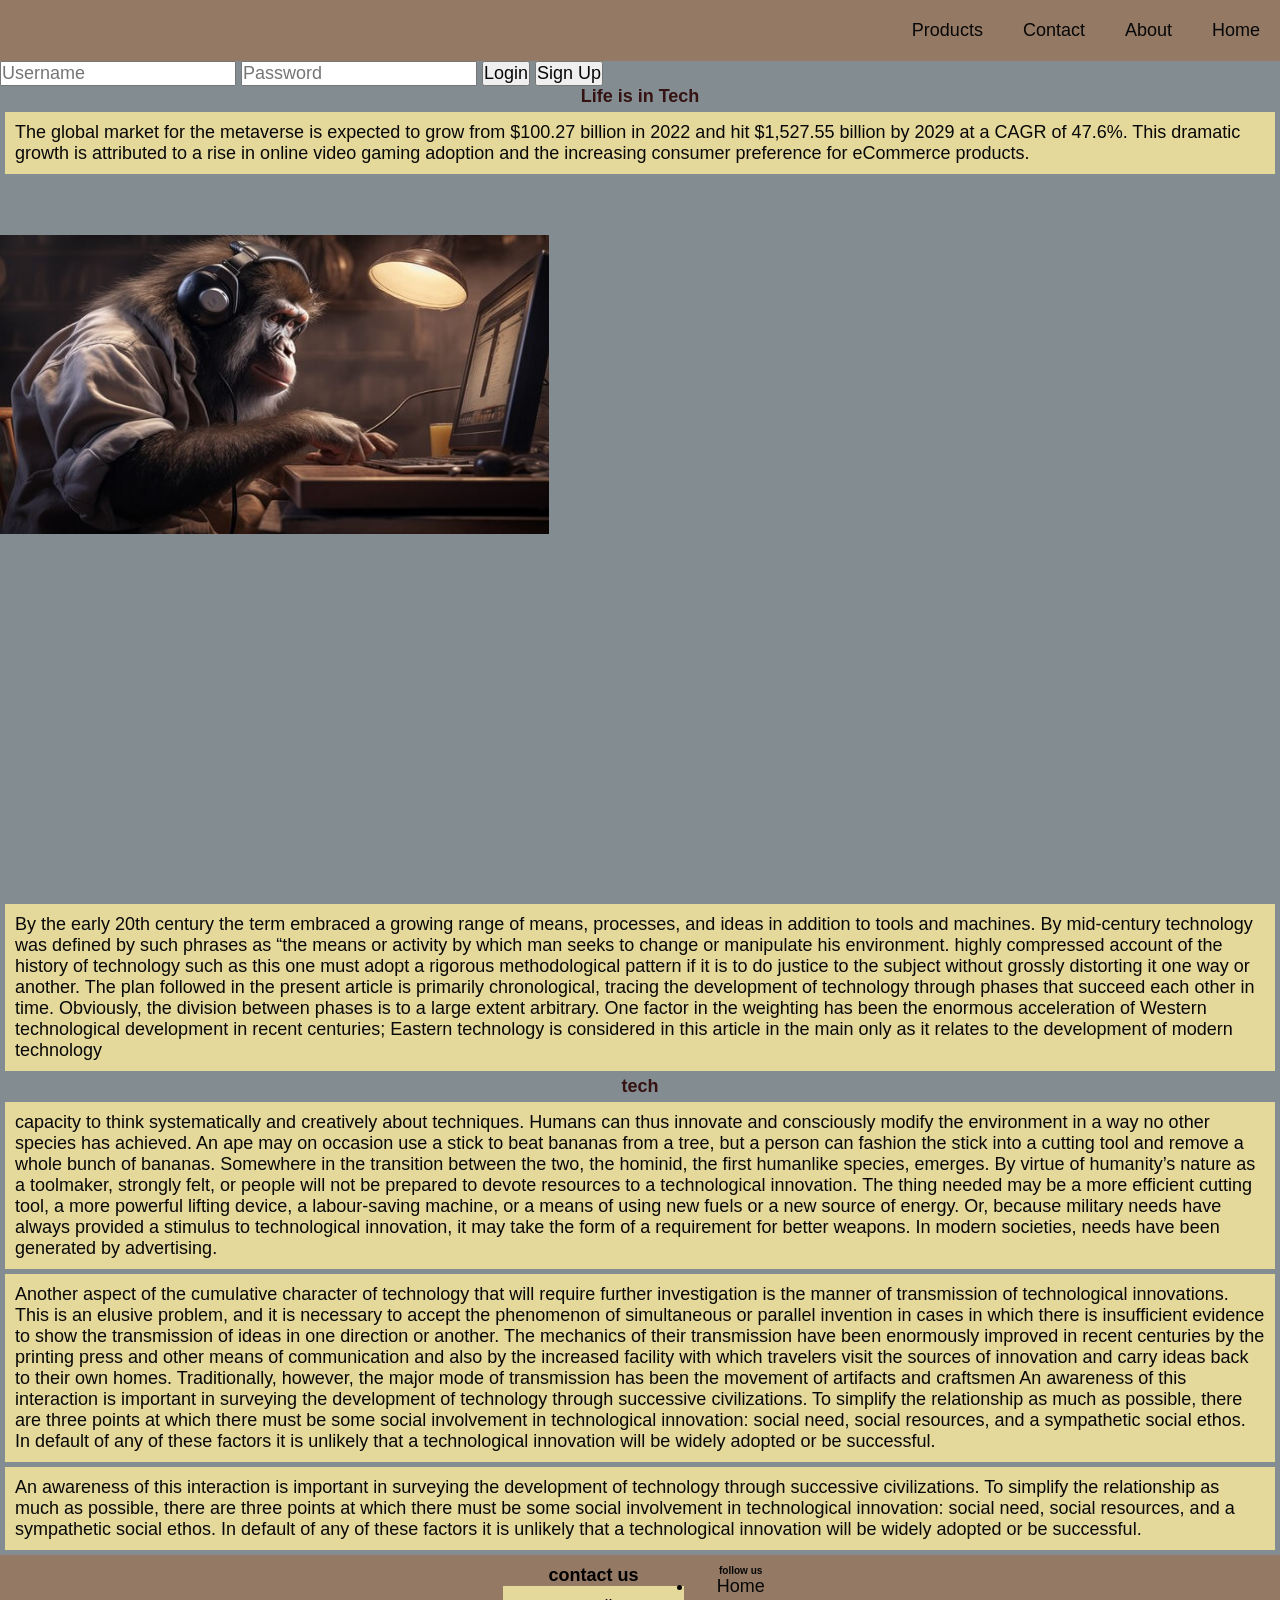
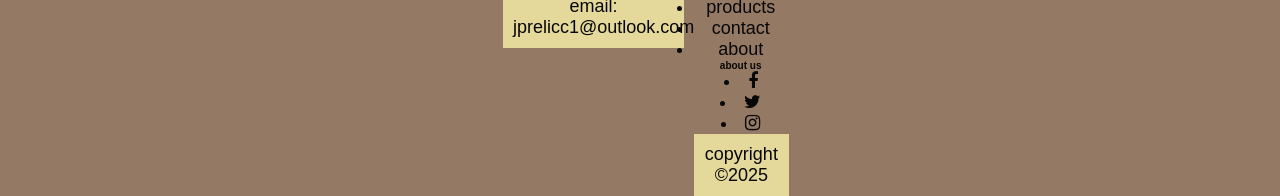
<file: index.html>
<!DOCTYPE html>
<html lang ="en">
<head>
    <meta charset="UTF-8">
    <meta name="viewport" content="width=device-width, initial-scale=1.0">
    <link rel="stylesheet" href="style.css">
 
    <title>Lifeii.tech</title>
</head>
<body>
      

</a>
       <nav class="navbar">
    <ul>
        
    <div>
    <div class="nav-links">
      <li><a href="index.html">Home</a></li>
       <li><a href="about.html">About</a></li>
        <li><a href="contact.html">Contact</a></li>
            <li><a href="product.html">Products</a></li>
        
      
    </ul></div>
</nav>
    </style>
</head>

<div class="wrapper">
    <div class="login_box">
<div class="login-header">
    <span> </span>
    </div>
    <div class="input_box">
        <input type="text" name="" id="" class="input_field" placeholder="Username">
        <input type="password" name="" id="" class="input_field" placeholder="Password">
        <input type="submit" value="Login" class="login_btn">
        <input type="submit" value="Sign Up" class="signup_btn"> 
    </div>

    <h1>Life is in Tech</h1>
    <script src="index.js"></script>


    
    <p> The global market for the metaverse is 
        expected to grow from $100.27 billion in 2022 and hit
         $1,527.55 billion by 2029 at a CAGR of 47.6%. This dramatic
          growth is attributed to a rise in online video gaming adoption 
          and the increasing consumer preference for eCommerce products.</p>
    <img src="monkey.jpg"
    alt="Monkey" height="299" width="549"/>

    <iframe width="560" height="355" src="https://www.youtube.com/embed/gjVX47dLlN8?si=ND5xGgltb02Ow4s7"
     title="YouTube video player" frameborder="0" allow="accelerometer; autoplay; clipboard-write;
      encrypted-media; gyroscope; picture-in-picture; web-share"
     referrerpolicy="strict-origin-when-cross-origin" allowfullscreen></iframe>

    <iframe width="560" height="355" src="https://www.youtube.com/embed/9hIQjrMHTv4?si=deVFOZ8Horj6Nk8y" 
    title="YouTube video player" frameborder="0" allow="accelerometer; autoplay; clipboard-write; encrypted-media;
     gyroscope; picture-in-picture; web-share"
     referrerpolicy="strict-origin-when-cross-origin" allowfullscreen></iframe>

    <p>By the early 20th century the term embraced 
        a growing range of means, processes, and ideas
         in addition to tools and machines. By mid-century 
         technology was defined by such phrases as 
         “the means or activity by which man seeks to 
         change or manipulate his environment. 
        
         highly compressed account of the history of 
         technology such as this one must adopt a rigorous
          methodological pattern if it is to do justice to 
          the subject without grossly distorting it one 
          way or another. The plan followed in the present
           article is primarily chronological, tracing the
            development of technology through phases that succeed
             each other in time. Obviously, the division between 
             phases is to a large extent arbitrary. 
             One factor in the weighting has been the enormous
              acceleration of Western technological development
               in recent centuries; Eastern technology is considered in
                this article in the main only as it relates to the 
                development of modern technology
    </p>
<h2> tech</h2>
<p>capacity to think systematically and
     creatively about techniques. Humans can thus innovate and
      consciously modify the environment in a way no other species has 
      achieved. An ape may on occasion use a stick to beat bananas from a tree,
       but a person can fashion the stick into a cutting tool and remove a whole 
       bunch of bananas. Somewhere in the transition between the two, the hominid,
        the first humanlike species, emerges. By virtue of humanity’s nature as a
         toolmaker,
       strongly felt, or people will not be prepared to devote resources to a
        technological innovation. The thing needed may be a more efficient cutting 
        tool, a more powerful lifting device, a labour-saving machine, or a means 
        of using new fuels or a new source of energy. Or, because military needs have 
        always provided a stimulus to technological innovation, it may take the form 
        of a requirement for better weapons. In modern societies, needs have been 
        generated by advertising. </p>
       
        
        <p>Another aspect of the cumulative character of
             technology that will require further investigation 
             is the manner of transmission of technological innovations. 
             This is an elusive problem, and it is necessary to accept
              the phenomenon of simultaneous or parallel invention in
               cases in which there is insufficient evidence to show the 
               transmission of ideas in one direction or another. The mechanics 
               of their transmission have been enormously improved in recent 
               centuries by the printing press and other means of communication 
               and also by the increased facility with which travelers visit the 
               sources of innovation and carry ideas back to their own homes. 
               Traditionally, however, the major mode of transmission has been the 
               movement of artifacts and craftsmen

           An awareness of this interaction is important in surveying the development 
           of technology through successive civilizations. To simplify the relationship
            as much as possible, there are three points at which there must be some social 
            involvement in technological innovation: social need, social resources, and a 
            sympathetic social ethos. In default of any of these factors it is unlikely that
             a technological innovation will be widely adopted or be successful.    
<p>An awareness of this interaction is important in surveying the development of technology through successive civilizations.
     To simplify the relationship as much as possible, there are three points at which there must be some social involvement
      in technological innovation: social need, social resources, 
    and a sympathetic social ethos. In default of any of these factors it is unlikely that a technological 
    innovation will be widely adopted or be successful.
        </p>
        <footer>
          <div class="container">
<div class="footer-content">
    <h4>contact us</h4>
    <p>email: jprelicc1@outlook.com</p>
    
</div> 
<div class="footer-content">
    <h5>follow us</h5>
    <ul class="links">
        <li><a href="index.html">Home </a></li>
        <li><a href="product.html">products</a></li>
        <li><a href="contact.html">contact</a></li>
        <li><a href="about.html">about</a></li>
       
    </ul>

    <!-- Add icon library -->
<link rel="stylesheet" href="https://cdnjs.cloudflare.com/ajax/libs/font-awesome/4.7.0/css/font-awesome.min.css">

<div class="footer-content">
    <h5>about us</h5>
    <li><a href=""><i class="fa fa-facebook"></i></a></li>
    <li><a href=""><i class="fa fa-twitter"></i></li></a>
    <li><a href=""><i class="fa fa-instagram"></i></a></li>
</div>
<div class="bottom-bar">
    <p class="copyright">copyright &copy;2025</p>
</div>

</div>
</body>
</html>
</file>
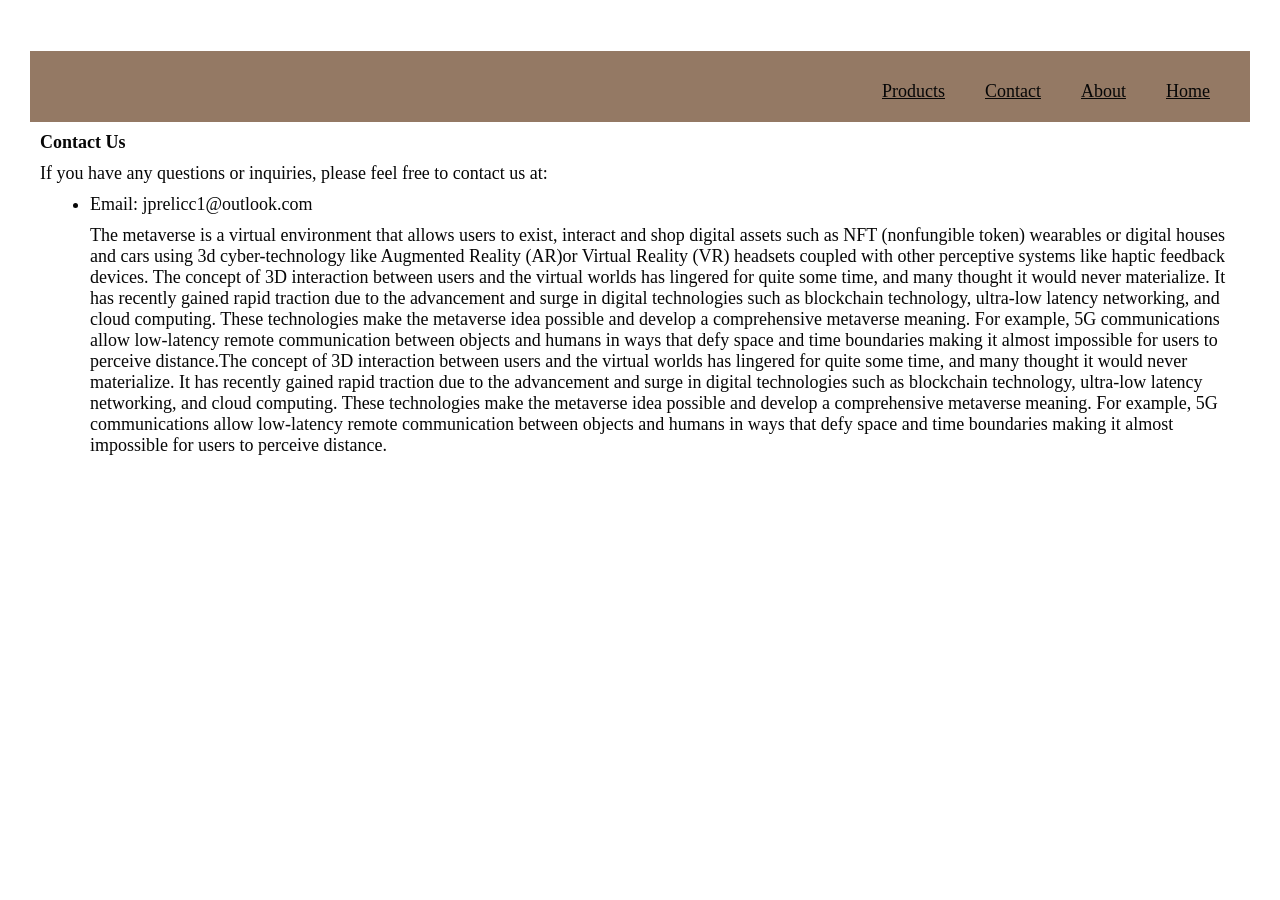
<file: contact.html>
<!DOCTYPE html>
<html lang ="en">
<head>
    <meta charset="UTF-8">
    <meta name="viewport" content="width=device-width, initial-scale=1.0">
    <link rel="stylesheet" href="contact.html style.css">
   
</head>
<body>
   <a href="index.html"> 
   
    <nav class="navbar">
    <ul>
        
    <div>
    <div class="nav-links">
      <li><a href="index.html">Home</a></li>
       <li><a href="about.html">About</a></li>
        <li><a href="contact.html">Contact</a></li>
        <li><a href="product.html">Products</a></li>
      
    </ul></div> 
    </nav>

    <div class="content">
        <h1>Contact Us</h1>
        <p>If you have any questions or inquiries, please feel free to contact us at:</p>
        <ul>
            <li>Email: jprelicc1@outlook.com</li>

            
            <P>The metaverse is a virtual environment that allows users to exist,
                 interact and shop digital assets such as NFT (nonfungible token) wearables 
                 or digital houses and cars using 3d cyber-technology like Augmented Reality 
                 (AR)or Virtual Reality (VR) 
                headsets coupled with other perceptive systems like haptic feedback devices.
                The concept of 3D interaction between users and the virtual worlds has lingered
                 for quite some time, and many thought it would never materialize. It has recently
                  gained rapid traction due to the advancement and surge in digital technologies such
                   as blockchain technology, ultra-low latency networking, and cloud computing. These
                    technologies make the metaverse idea possible and develop a comprehensive metaverse 
                    meaning. For example, 5G communications allow low-latency remote communication between 
                    objects and humans in ways that defy space and time boundaries making it almost impossible
                     for users to perceive distance.The concept of 3D interaction between users and the virtual
                      worlds has lingered for quite some time, and many thought it would never materialize. It has
                       recently gained rapid traction due to the advancement and surge in digital technologies
                        such as blockchain technology, ultra-low latency networking, and cloud computing. 
                        These technologies make the metaverse idea possible and develop a comprehensive 
                        metaverse meaning. For example, 5G communications allow low-latency remote communication 
                        between objects and humans in ways that defy space and
                      time boundaries making it almost impossible for users to perceive distance.</P>
           
        </ul>
    </div>
</body>
</html>
</file>
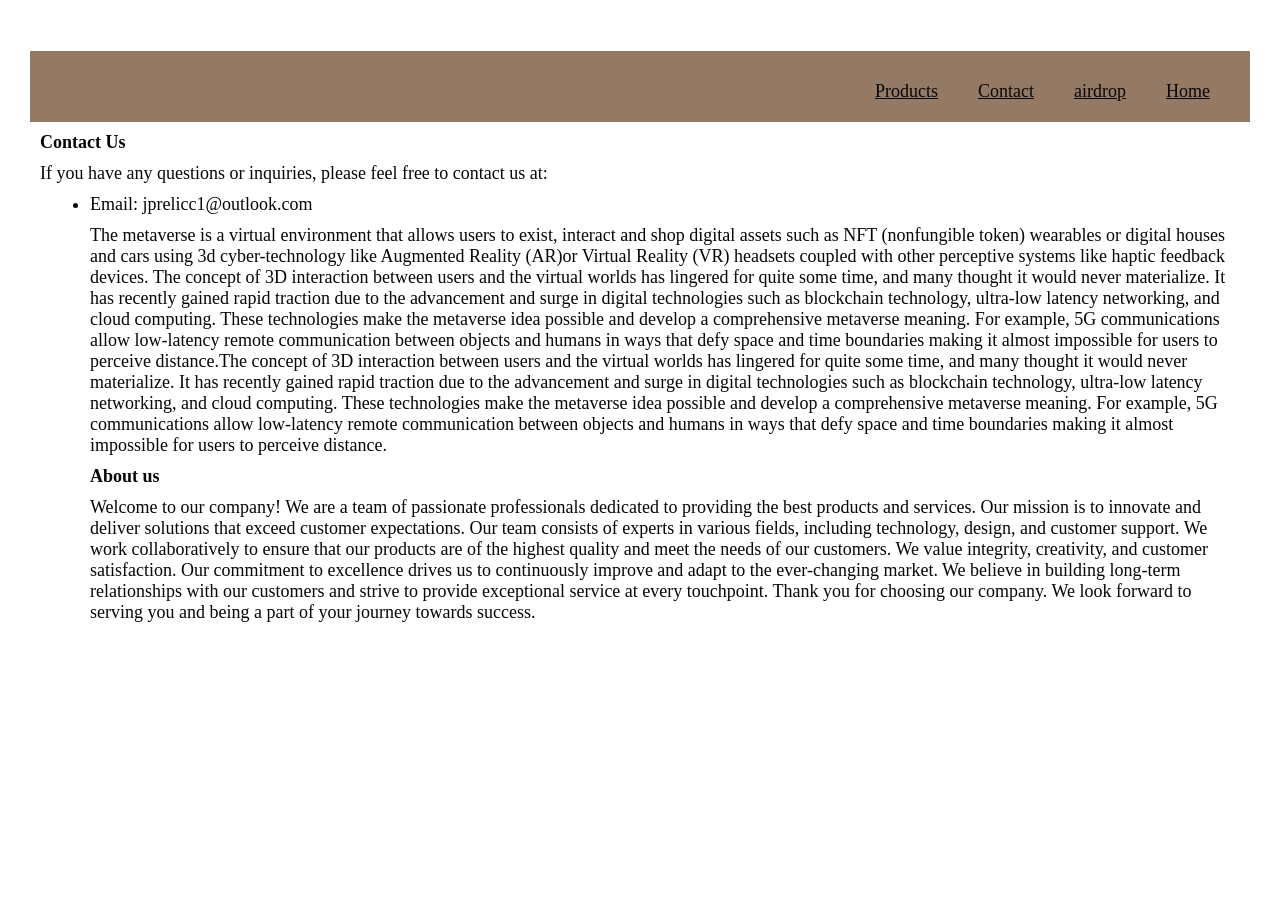
<file: html/contact.html>
<!DOCTYPE html>
<html lang ="en">
<head>
    <meta charset="UTF-8">
    <meta name="viewport" content="width=device-width, initial-scale=1.0">
    <link rel="stylesheet" href="contact.html style.css">
   
</head>
<body>
   <a href="index.html"> 
   
    <nav class="navbar">
    <ul>
        
    <div>
    <div class="nav-links">
      <li><a href="index.html">Home</a></li>
       <li><a href="airdrop.html">airdrop</a></li>
        <li><a href="contact.html">Contact</a></li>
        <li><a href="product.html">Products</a></li>
      
    </ul></div> 
    </nav>

    <div class="content">
        <h1>Contact Us</h1>
        <p>If you have any questions or inquiries, please feel free to contact us at:</p>
        <ul>
            <li>Email: jprelicc1@outlook.com</li>

            
            <P>The metaverse is a virtual environment that allows users to exist,
                 interact and shop digital assets such as NFT (nonfungible token) wearables 
                 or digital houses and cars using 3d cyber-technology like Augmented Reality 
                 (AR)or Virtual Reality (VR) 
                headsets coupled with other perceptive systems like haptic feedback devices.
                The concept of 3D interaction between users and the virtual worlds has lingered
                 for quite some time, and many thought it would never materialize. It has recently
                  gained rapid traction due to the advancement and surge in digital technologies such
                   as blockchain technology, ultra-low latency networking, and cloud computing. These
                    technologies make the metaverse idea possible and develop a comprehensive metaverse 
                    meaning. For example, 5G communications allow low-latency remote communication between 
                    objects and humans in ways that defy space and time boundaries making it almost impossible
                     for users to perceive distance.The concept of 3D interaction between users and the virtual
                      worlds has lingered for quite some time, and many thought it would never materialize. It has
                       recently gained rapid traction due to the advancement and surge in digital technologies
                        such as blockchain technology, ultra-low latency networking, and cloud computing. 
                        These technologies make the metaverse idea possible and develop a comprehensive 
                        metaverse meaning. For example, 5G communications allow low-latency remote communication 
                        between objects and humans in ways that defy space and
                      time boundaries making it almost impossible for users to perceive distance.</P>
                      
                      <h2>About us </h2>
        <p>Welcome to our company! We are a team of passionate professionals dedicated to providing the best products and services.
Our mission is to innovate and deliver solutions that exceed customer expectations.
Our team consists of experts in various fields, including technology, design, and customer support. We work collaboratively
     to ensure that our products are of the highest quality and meet the needs of our customers.
We value integrity, creativity, and customer satisfaction. Our commitment to excellence drives us to continuously improve 
    and adapt to the ever-changing market. We believe in building long-term relationships with our customers and strive to provide exceptional service at every touchpoint.         
    Thank you for choosing our company. We look forward to serving you and being a part of your journey towards success.</p>  
        
           
        </ul>
    </div>
</body>
</html>
</file>
<file: style.css>
body{
    background-color: rgb(131, 141, 145);
    background-origin: padding-box;
}
h1{
    color: rgb(54, 19, 19);
    text-align: center;
}
p{	background-color: rgb(228, 216, 155);
		font-size: 18px;
		padding: 10px;
		margin: 5px;
		
   
}
h2{
    color: rgb(54, 19, 19);
    text-align: center;
    
}
h3{color: #000; 
    text-align: center;
}
h4{color: #000; 
    text-align: center;
}

.navbar ul{
    list-style:  none ;
    background-color: rgb(148, 121, 100);
    margin: 0;
    padding: 0;
    overflow: hidden;
}

.navbar a{
    color:rgb(85, 40, 40)
    text-decoration: none;
    padding: 20px;
    display: block;
    text-align: center;
}
.navbar a:hover{
    background-color: rgb(233, 221, 221);
}
.navbar li{
    float:right

}

*{
    margin: 0;
    padding: 0;
    font-family: Arial, sans-serif;
    font-size: 18px;
    color:rgb(7, 7, 7)
}
footer{
    background-color: rgb(148, 121, 100);
    padding-top: 10px;
}
    h5{ font-size: 10px;
        text-align: center  
        margin-bottom:10px;

    }
    .footer-content{
        text-align: center;
    }
    .list{
        padding: 0px;
}

.list li{
    width: auto;
    text-align: center;
    list-style-type: none;
    padding: 7px;
    position: relative;
}
.list li before{
    content: "";
    position: absolute;
    left: 0;
    top: 50%;
    transform: translateY(-50%);
    width: 5px;
    height: 5px;
    background-color: rgb(7, 7, 7);
    transition-duration: 50%;
}
.list li:hover:before{
    width: 100%;
}


.footer-content p{
    width: 80%;
    margin: auto;
    padding: auto;
}
.container{
    width: 100px;
    margin: 0 auto;
    display: flex;
    justify-content: center;
}
.footer{
    width: 33%;
    float: center;
    margin-bottom: 15px;

}
.footer-content{
    margin:0 auto;
flex-direction: column;
}
.social-icons{
    text-align: center;
    padding: 0%;
}
.social-icons li{
    display: inline-block;
    text-align: center;
    padding: 10px;

}
.social-icons i{
    font-size: 24px;
    color: rgb(219, 213, 213);
}
*{
    text-decoration: none;
}
a:hover{
    color: rgb(54, 19, 19);
}
.social-icons i:hover{
    color: rgb(54, 19, 19);
}
.bottom-bar{
color: rgb(148, 121, 100);
    font-size: 36px;
}
</file>
<file: contact.html style.css>
.navbar ul{
    list-style:  none ;
    background-color: rgb(148, 121, 100);
    margin: 0;
    padding: 0;
    overflow: hidden;
}

.navbar a{
    color:rgb(85, 40, 40)
    padding:29px;
    display: block;
    text-align: center;
}
.navbar a:hover{
    background-color: rgb(233, 221, 221);
}
.navbar li{
    float:right

}
*{
    margin: 10px;
    padding: 0px
    font-family: Arial, sans-serif;
    font-size: 18px;
    color:rgb(7, 7, 7)
}
</file>
<file: html/contact.html style.css>
.navbar ul{
    list-style:  none ;
    background-color: rgb(148, 121, 100);
    margin: 0;
    padding: 0;
    overflow: hidden;
}

.navbar a{
    color:rgb(85, 40, 40)
    padding:29px;
    display: block;
    text-align: center;
}
.navbar a:hover{
    background-color: rgb(233, 221, 221);
}
.navbar li{
    float:right

}
*{
    margin: 10px;
    padding: 0px
    font-family: Arial, sans-serif;
    font-size: 18px;
    color:rgb(7, 7, 7)
}
</file>
